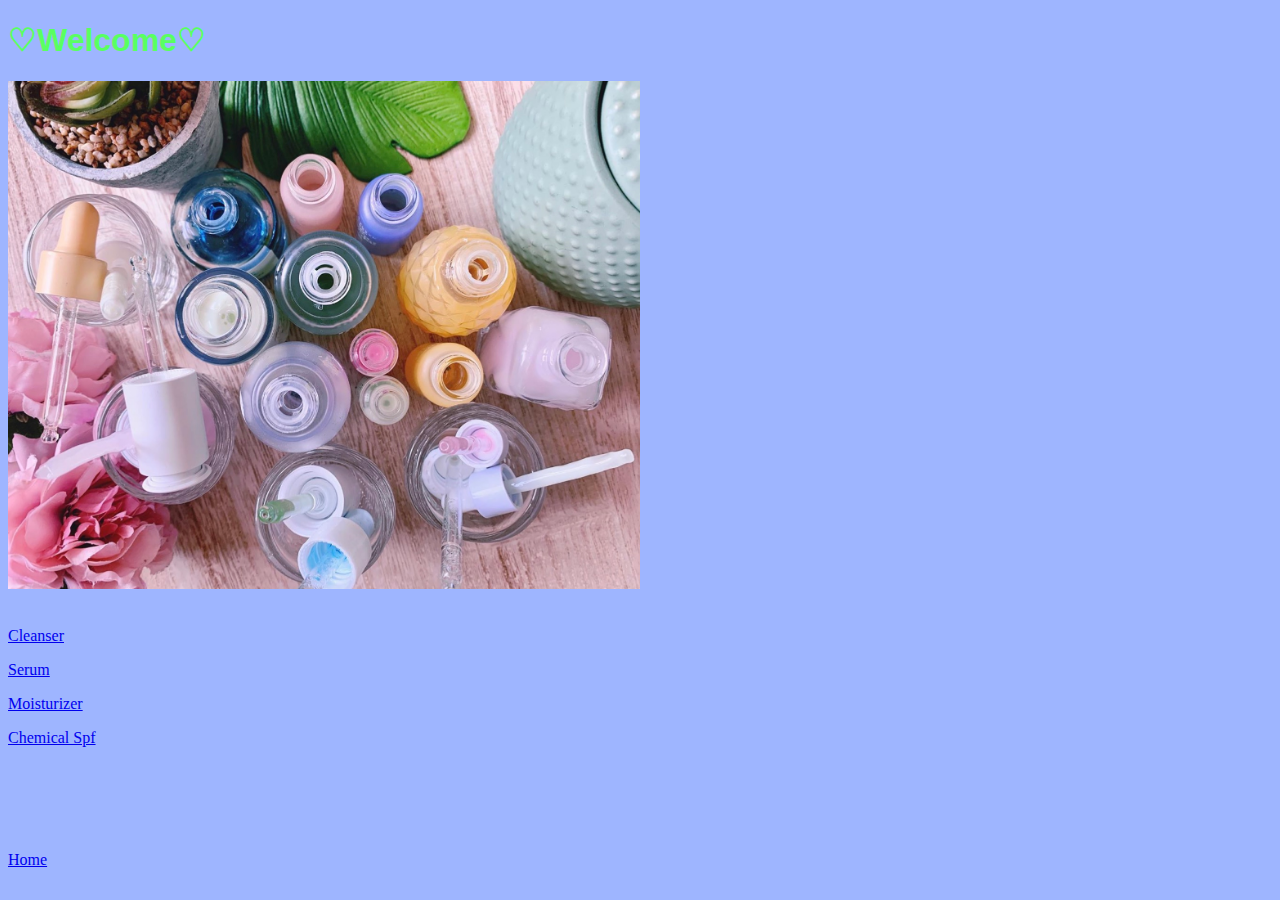
<file: index.html>
<!DOCTYPE html>
<link href="css.css" rel="stylesheet">
<html>

<head>

	<meta	charset="utf-8">

	<title> Daniela's Fave Skincare Products</title>

</head>

<body>

	<h1>♡Welcome♡</h1>
	<img src="img/main.jpg" alt="welcome" height="50%" width="50%">

	<br><br>

	<div>
		<p>
			<a href="cleanser.html">Cleanser</a>
		</p>
	</div>

	<div>
		<p>
			<a href="serum.html">Serum</a>
		</p>
	</div>

	<div>
		<p>
			<a href="moisturizer.html">Moisturizer</a>
		</p>
	</div>

	<div>
		<p>
			<a href="chemical_spf.html">Chemical Spf</a>
		</p>
	</div>

	<br><br>
	<br><br>

	<div>
		<p>
			<a href="index.html">Home</a>
		</p>
	</div>


</body>
</file>
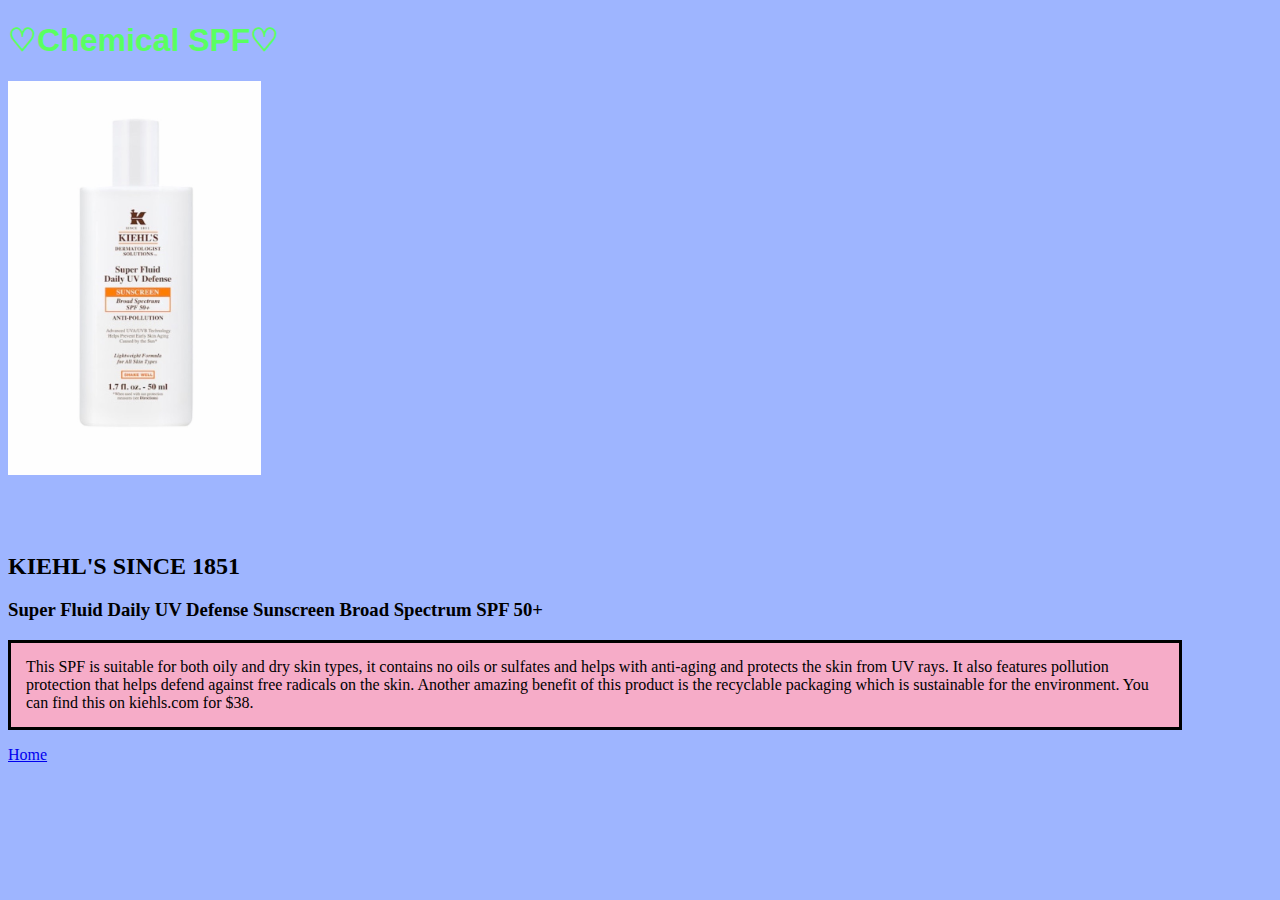
<file: chemical_spf.html>
<!DOCTYPE html>
<link href="css.css" rel="stylesheet">


<html>

<head>

	<meta	charset="utf-8">

	<title>spf</title>

</head>

<body>

		<h1>♡Chemical SPF♡</h1>

		<img src="img/spf.jpeg" alt="SPF" width="20%" height="20%">


	<br><br>
	<br><br>
		<h2>KIEHL'S SINCE 1851</h2>
		<h3>Super Fluid Daily UV Defense Sunscreen Broad Spectrum SPF 50+</h3>
		<p class="textBox">
			This SPF is suitable for both oily and dry skin types, it contains no oils
		 	or sulfates and helps with anti-aging and protects the skin from UV rays.
		 	It also features pollution protection that helps defend against free
		 	radicals on the skin. Another amazing benefit of this product is the
		 	recyclable packaging which is sustainable for the environment.
    	You can find this on kiehls.com for $38.
		</p>

<p>

			<a href="index.html">Home</a>

		</p>


</body>
</file>
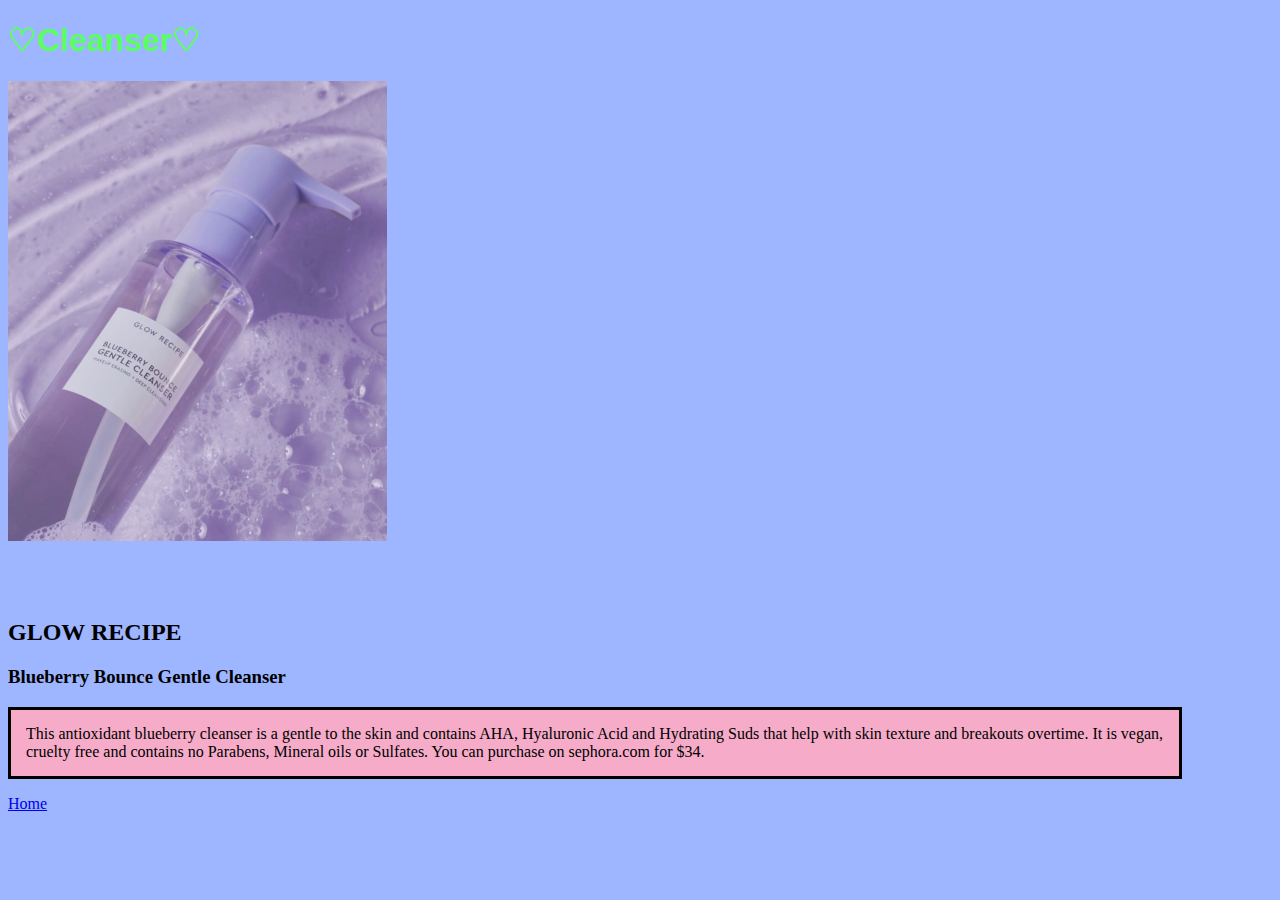
<file: cleanser.html>
<!DOCTYPE html>
<link href="css.css" rel="stylesheet">

<html>

<head>

	<meta	charset="utf-8">

	<title>♡Cleanser♡</title>


</head>

<body>

	<h1>♡Cleanser♡</h1>

	<img src="img/cleanser.jpeg" alt="cleanser" height="30%" width="30%">

	<br><br>
	<br><br>

	<h2> GLOW RECIPE </h2>
	<h3> Blueberry Bounce Gentle Cleanser </h3>
	<p class="textBox">
		This antioxidant blueberry cleanser is a gentle to the skin and contains AHA,
		 Hyaluronic Acid and Hydrating Suds that help with skin texture and breakouts
		 overtime. It is vegan, cruelty free and contains no Parabens, Mineral oils
		 or Sulfates. You can purchase on sephora.com for $34.
  </p>
	<p>
		<a href="index.html">Home</a>

	</p>



</body>
</file>
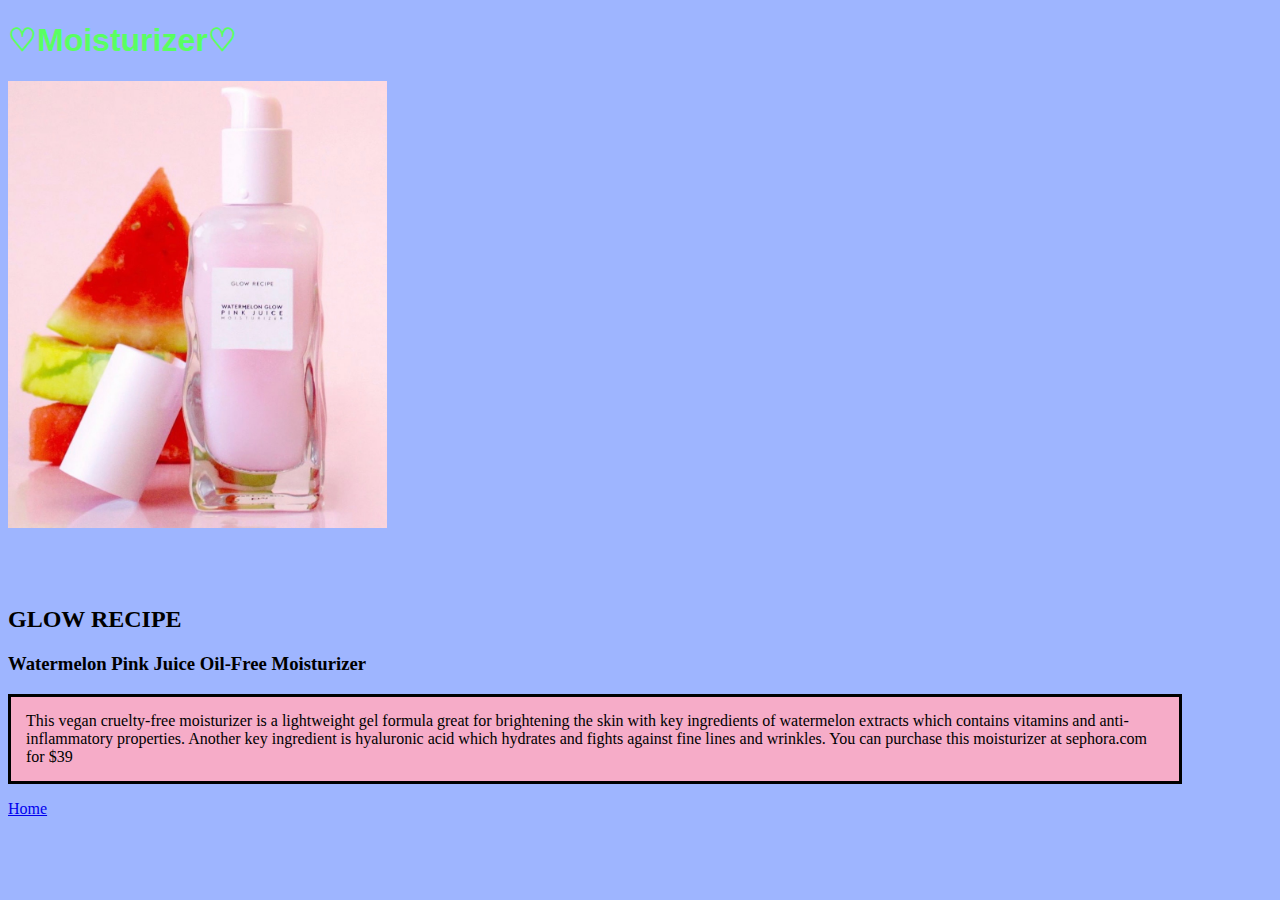
<file: moisturizer.html>
<!DOCTYPE html>
<link href="css.css" rel="stylesheet">

<html>

<head>

	<meta	charset="utf-8">

	<title>moisturizer</title>

</head>

<body>

	<h1>♡Moisturizer♡</h1>

	<img src="img/moist.jpeg" alt="Moisturizer" height="30%" width="30%">

	<br><br>
	<br><br>
	<h2>GLOW RECIPE</h2>
	<h3>Watermelon Pink Juice Oil-Free Moisturizer</h3>
	<p class="textBox">
		This vegan cruelty-free moisturizer is a lightweight gel formula great for
		 brightening the skin with key ingredients of watermelon extracts which
		 contains vitamins and anti-inflammatory properties. Another key ingredient
		 is hyaluronic acid which hydrates and fights against fine lines and wrinkles.
		 You can purchase this moisturizer at sephora.com for $39
	<p>
		<a href="index.html">Home</a>
	</p>



</body>
</p>
</file>
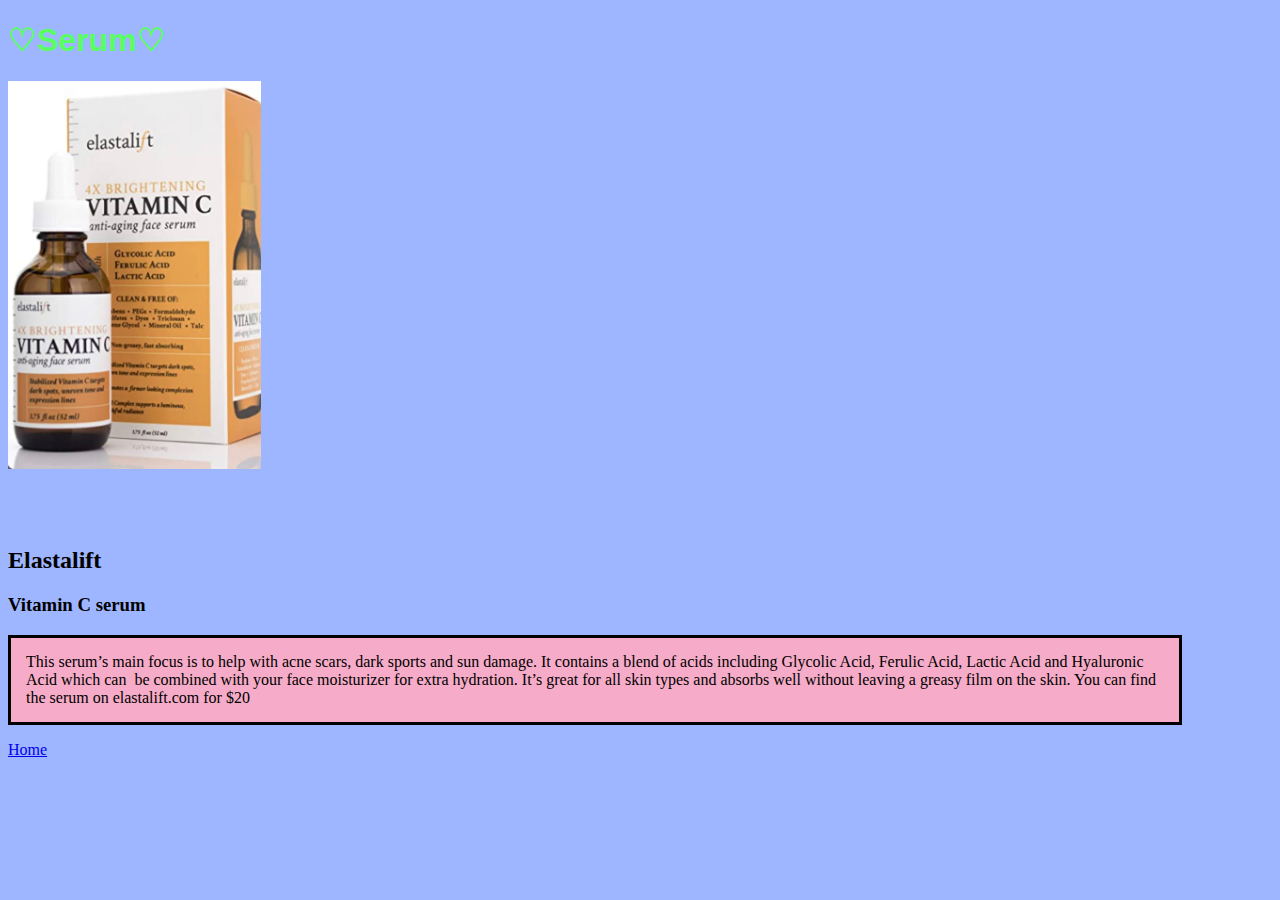
<file: serum.html>
<!DOCTYPE html>
<link href="css.css" rel="stylesheet">
<html>

<head>

	<meta	charset="utf-8">

	<title>♡Serum♡</title>

</head>

<body>

	<h1>♡Serum♡</h1>

	<img src="img/serum.jpeg" alt="serum" height="20%" width="20%">

	<br><br>
	<br><br>

	<h2> Elastalift </h2>
	<h3> Vitamin C serum </h3>
	<p class="textBox">
		This serum’s main focus is to help with acne scars, dark sports and sun damage.
		 It contains a blend of acids including Glycolic Acid, Ferulic Acid, Lactic Acid
		 and Hyaluronic Acid which can  be combined with your face moisturizer
		 for extra hydration. It’s great for all skin types and absorbs well without
		 leaving a greasy film on the skin. You can find the serum on elastalift.com for $20
	</p>
	<p>
		<a href="index.html">Home</a>
	</p>

</body>
</file>
<file: css.css>
body {
	background-color: #9EB5FF;
}
img {
	max-width: 100%;

}
h1{
		color: #59FF61;
		font-family: 'Arial' , 'Helvetica' , sans-serif;
	}

.textBox {
	border-style: solid;
	width: 90%;
	background-color: #f6acc8;
	padding: 15px;
}
</file>
